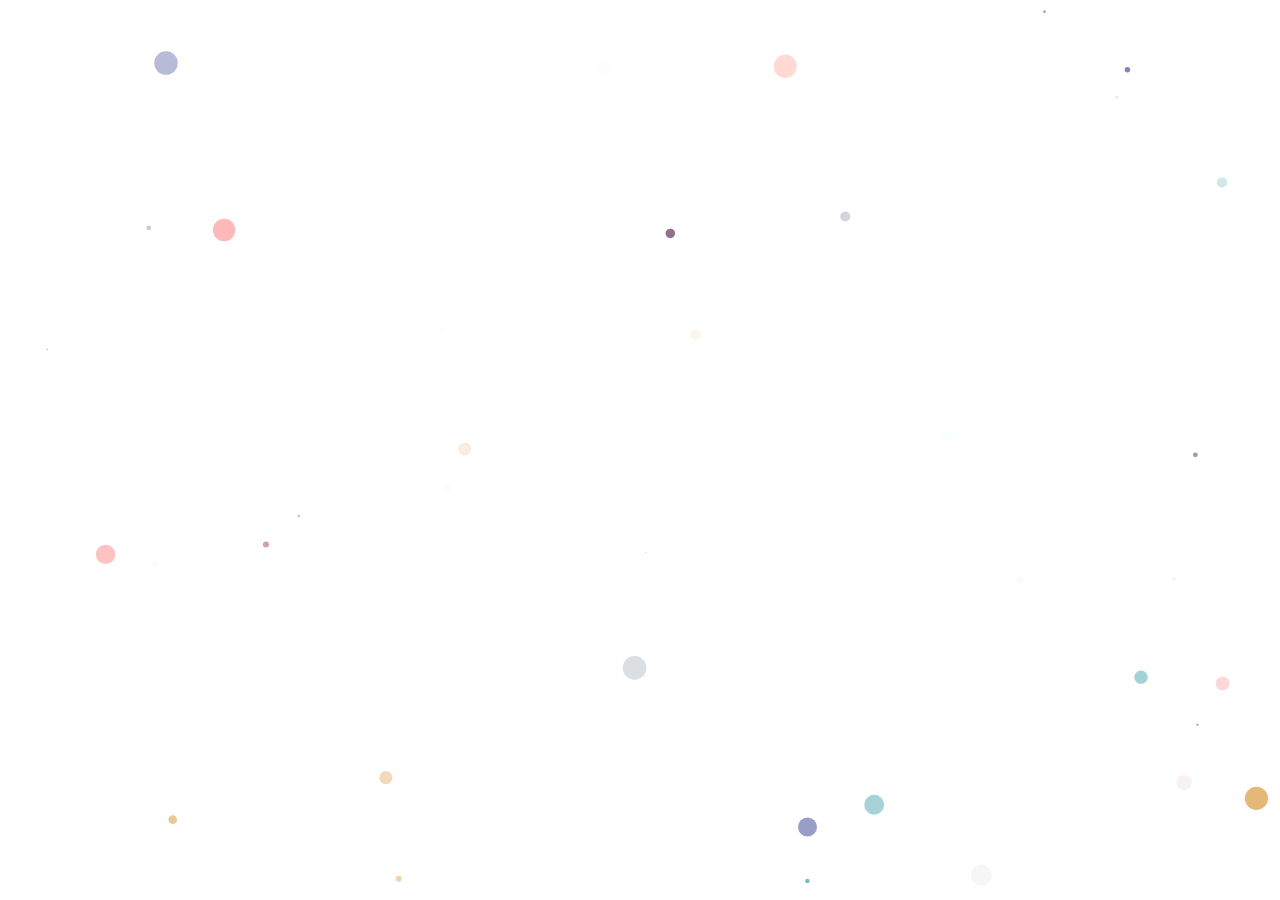
<file: index.html>
<!DOCTYPE html>
<html lang="en">
<head>
  <meta charset="utf-8">
  <title>SSuri013</title>
  <meta name="description" content="Open up ur mind">
  <meta name="author" content="Shubham Suri" />
  <meta name="viewport" content="width=device-width, initial-scale=1.0, minimum-scale=1.0, maximum-scale=1.0, user-scalable=no">
  <link rel="stylesheet" media="screen" href="css/style.css">
  <link rel="stylesheet" href="https://maxcdn.bootstrapcdn.com/bootstrap/4.0.0-beta.2/css/bootstrap.min.css">
</head>

<body>
<!-- particles.js container -->
<div id="particles-js">
  <div class=" clip-text clip-text-image">OPEN SPACE FOR YOUR MIND</div>


</div>


<!-- scripts -->
<script src="js/particles.js"></script>
<script src="js/app.js"></script>

<!-- stats.js -->
<script src="js/lib/stats.js"></script>


</body>
</html>
</file>
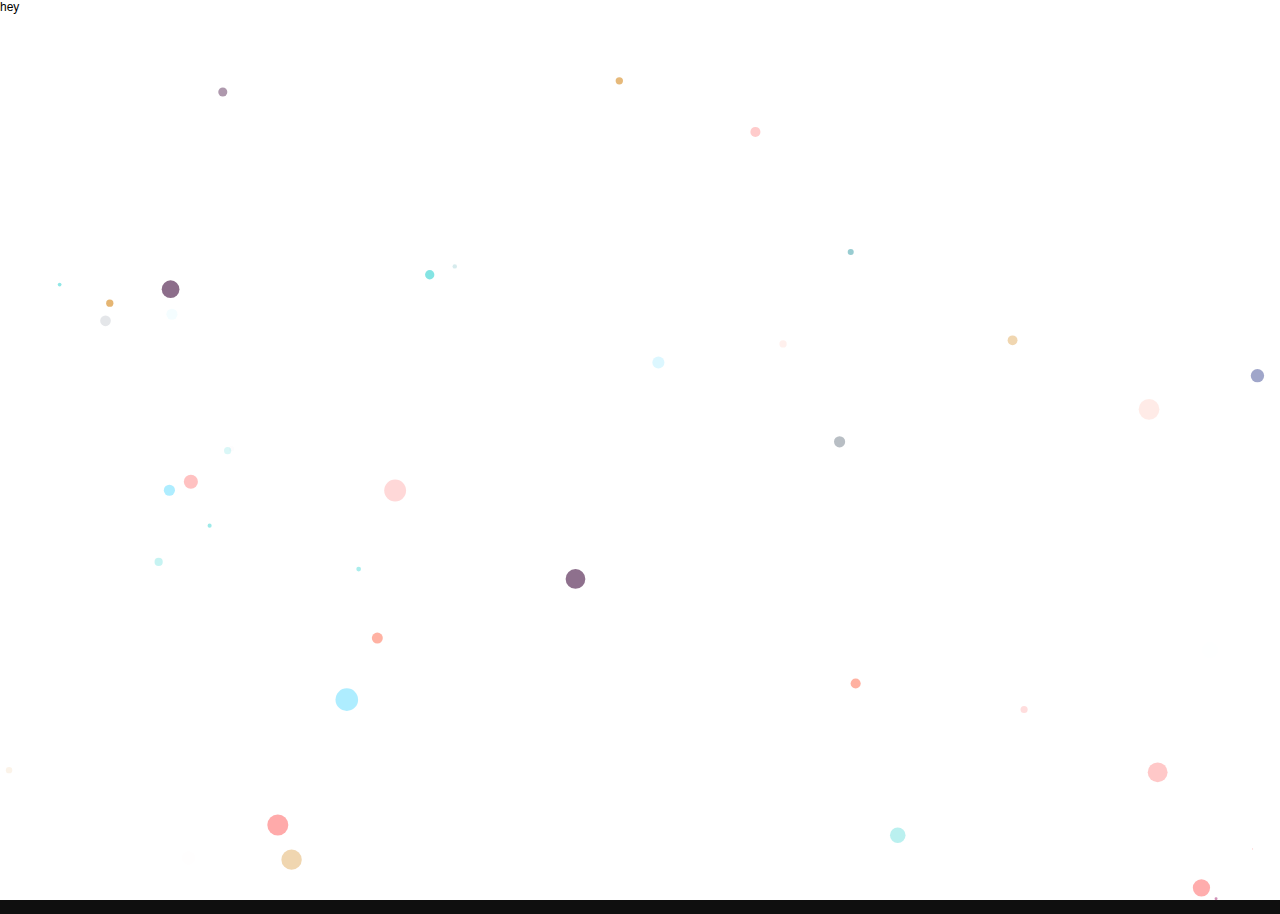
<file: demo/index.html>
<!DOCTYPE html>
<html lang="en">
<head>
  <meta charset="utf-8">
  <title>particles.js</title>
  <meta name="description" content="particles.js is a lightweight JavaScript library for creating particles.">
  <meta name="author" content="Vincent Garreau" />
  <meta name="viewport" content="width=device-width, initial-scale=1.0, minimum-scale=1.0, maximum-scale=1.0, user-scalable=no">
  <link rel="stylesheet" media="screen" href="css/style.css">
</head>
<body>
<!-- particles.js container -->
<div id="particles-js">
<div class="conatainer">hey</div>

</div>

<!-- scripts -->
<script src="../particles.js"></script>
<script src="js/app.js"></script>

<!-- stats.js -->
<script src="js/lib/stats.js"></script>


</body>
</html>
</file>
<file: css/style.css>
/* =============================================================================
   HTML5 CSS Reset Minified - Eric Meyer
   ========================================================================== */

html,body,div,span,object,iframe,h1,h2,h3,h4
,h5,h6,p,blockquote,pre,abbr,address,cite,code,del,dfn
,em,img,ins,kbd,q,samp,small,strong,sub,sup,var,b,i,dl
,dt,dd,ol,ul,li,fieldset,form,label,legend,table,caption
,tbody,tfoot,thead,tr,th,td,article,aside,canvas,details,
figcaption,figure,footer,header,hgroup,menu,nav,section,
summary,time,mark,audio,video
{
	margin:0;
	padding:0;
	border:0;
	outline:0;
	font-size:100%;
	vertical-align:baseline;
	background:transparent
}

body
{
	line-height:1
}

article,aside,details,figcaption,figure,footer,header,
hgroup,menu,nav,section
{
	display:block
}

nav ul
{
	list-style:none
}

blockquote,q
{
	quotes:none
}

blockquote:before,blockquote:after,q:before,q:after
{
	content:none
}

a
{
	margin:0;
	padding:0;
	font-size:100%;
	vertical-align:baseline;
	background:transparent;
	text-decoration:none
}

mark
{
	background-color:#ff9;
	color:#000;
	font-style:italic;
	font-weight:bold
}

del
{
	text-decoration:line-through
}

abbr[title],dfn[title]
{
	border-bottom:1px dotted;
	cursor:help
}

table
{
	border-collapse:collapse;
	border-spacing:0
}

hr
{
	display:block;
	height:1px;
	border:0;
	border-top:1px solid #ccc;
	margin:1em 0;
	padding:0
}

input,select
{
	vertical-align:middle
}

li
{
	list-style:none
}


/* =============================================================================
   My CSS
   ========================================================================== */

/* ---- base ---- */

html,body{
	width:100%;
	height:100%;
	background:#0f0f0f;
}

html{
  -webkit-tap-highlight-color: rgba(0, 0, 0, 0);
}

body{
  font:normal 75% Arial, Helvetica, sans-serif;
}

canvas{
  display:block;
  vertical-align:bottom;
}


/* ---- stats.js ---- */

.count-particles{
  background: #000000;
  position: absolute;
  top: 48px;
  left: 0;
  width: 80px;
  color: #13E8E9;
  font-size: .8em;
  text-align: left;
  text-indent: 4px;
  line-height: 14px;
  padding-bottom: 2px;
  font-family: Helvetica, Arial, sans-serif;
  font-weight: bold;
}

.js-count-particles{
  font-size: 1.1em;
}

#stats,
.count-particles{
  -webkit-user-select: none;
  margin-top: 5px;
  margin-left: 5px;
}

#stats{
  border-radius: 3px 3px 0 0;
  overflow: hidden;
}



/* ---- particles.js container ---- */

#particles-js{
  width: 100%;
  height: 100%;
  background-color: #ffffff;
  background-image: url('');
  background-size: cover;
  background-position: 50% 50%;
  background-repeat: no-repeat;
}

.container{
	margin-top: 40px;

	position: absolute;
	overflow: hidden;

}
h1{
	vertical-align: middle;
	text-align: center;
}

.clip-text {
		width:100%;
    font-size: 6em;
    font-weight: bold;
    line-height: 1;
    position: absolute;
    display: inline-block;
		justify-content: center;
    text-align: center;
    /* Color fallback */
    color: #fff;
    -webkit-background-clip: text;

    -webkit-text-fill-color: transparent;



}

.clip-text:before,
.clip-text:after {
    position: absolute;
    content: '';
}
.clip-text:before {
    z-index: -2;
    top: 0;
    right: 0;
    bottom: 0;
    left: 0;
    background-image: inherit;
}

/* Text Background (black zone) */
.clip-text:after {
    position: absolute;
    z-index: -1;
    top: .125em;
    right: .125em;
    bottom: .125em;
    left: .125em;
    background-color: #fff;
}
.clip-text-image {
    background-image: url(https://wallpaperbrowse.com/media/images/background-pictures-10.jpg);
}
</file>
<file: demo/css/style.css>
/* =============================================================================
   HTML5 CSS Reset Minified - Eric Meyer
   ========================================================================== */

html,body,div,span,object,iframe,h1,h2,h3,h4,h5,h6,p,blockquote,pre,abbr,address,cite,code,del,dfn,em,img,ins,kbd,q,samp,small,strong,sub,sup,var,b,i,dl,dt,dd,ol,ul,li,fieldset,form,label,legend,table,caption,tbody,tfoot,thead,tr,th,td,article,aside,canvas,details,figcaption,figure,footer,header,hgroup,menu,nav,section,summary,time,mark,audio,video{margin:0;padding:0;border:0;outline:0;font-size:100%;vertical-align:baseline;background:transparent}
body{line-height:1}
article,aside,details,figcaption,figure,footer,header,hgroup,menu,nav,section{display:block}
nav ul{list-style:none}
blockquote,q{quotes:none}
blockquote:before,blockquote:after,q:before,q:after{content:none}
a{margin:0;padding:0;font-size:100%;vertical-align:baseline;background:transparent;text-decoration:none}
mark{background-color:#ff9;color:#000;font-style:italic;font-weight:bold}
del{text-decoration:line-through}
abbr[title],dfn[title]{border-bottom:1px dotted;cursor:help}
table{border-collapse:collapse;border-spacing:0}
hr{display:block;height:1px;border:0;border-top:1px solid #ccc;margin:1em 0;padding:0}
input,select{vertical-align:middle}
li{list-style:none}


/* =============================================================================
   My CSS
   ========================================================================== */

/* ---- base ---- */

html,body{
	width:100%;
	height:100%;
	background:#0f0f0f;
}

html{
  -webkit-tap-highlight-color: rgba(0, 0, 0, 0);
}

body{
  font:normal 75% Arial, Helvetica, sans-serif;
}

canvas{
  display:block;
  vertical-align:bottom;
}


/* ---- stats.js ---- */

.count-particles{
  background: #000000;
  position: absolute;
  top: 48px;
  left: 0;
  width: 80px;
  color: #13E8E9;
  font-size: .8em;
  text-align: left;
  text-indent: 4px;
  line-height: 14px;
  padding-bottom: 2px;
  font-family: Helvetica, Arial, sans-serif;
  font-weight: bold;
}

.js-count-particles{
  font-size: 1.1em;
}

#stats,
.count-particles{
  -webkit-user-select: none;
  margin-top: 5px;
  margin-left: 5px;
}

#stats{
  border-radius: 3px 3px 0 0;
  overflow: hidden;
}

.count-particles{
  border-radius: 0 0 3px 3px;
}


/* ---- particles.js container ---- */

#particles-js{
  width: 100%;
  height: 100%;
  background-color: #ffffff;
  background-image: url('');
  background-size: cover;
  background-position: 50% 50%;
  background-repeat: no-repeat;
}
</file>
